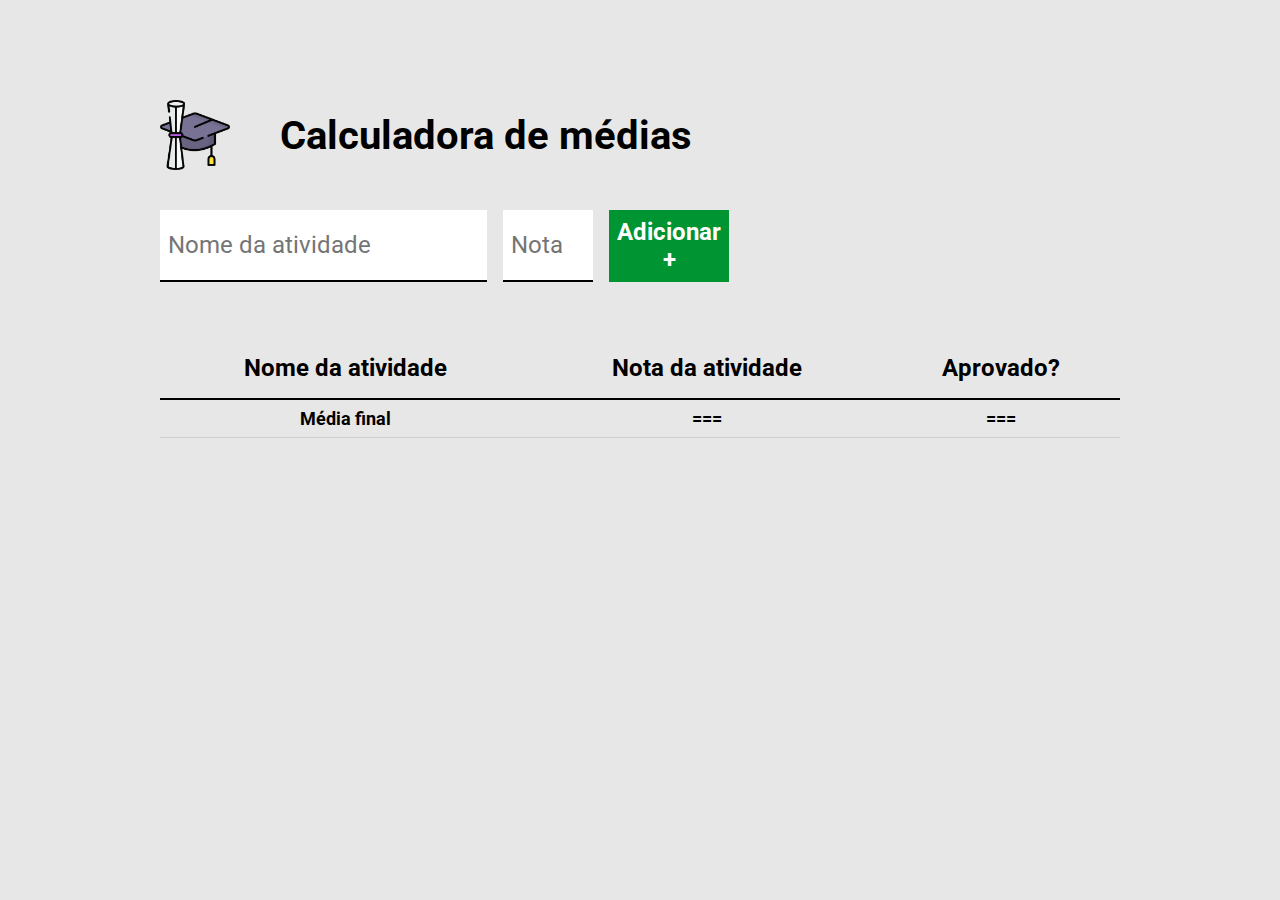
<file: index.html>
<!DOCTYPE html>
<html lang="pt-br">
<head>
    <meta charset="UTF-8">
    <meta name="viewport" content="width=device-width, initial-scale=1.0">
    <title>Calculadora de Médias</title>
    <link rel="preconnect" href="https://fonts.googleapis.com">
    <link rel="preconnect" href="https://fonts.gstatic.com" crossorigin>
    <link href="https://fonts.googleapis.com/css2?family=Roboto:ital,wght@0,100;0,300;0,400;0,500;0,700;0,900;1,100;1,300;1,400;1,500;1,700;1,900&display=swap" rel="stylesheet">
    <link rel="stylesheet" href="./main.css">

</head>
<body>
    <div class="container">
        <header>
            <img src="./Front-End M8 - Imagens/images/logo.png" alt="capelo e diploma">
            <h1>Calculadora de médias</h1>
        </header>
        <form id="form-atividade">
            <input type="text" id="nome-atividade" required placeholder="Nome da atividade" />
            <input type="number" id="nota-atividade" required placeholder = "Nota da atividade" min="0" max="10" />
            <button type ="submit">Adicionar +</button>
        </form>
        <table cellspacing="0">
            <thead>
                <tr>
                    <th>
                        Nome da atividade
                    </th>
                    <th>Nota da atividade</th>
                    <th>Aprovado?</th>
                </tr>
            </thead>
            <tbody>
            </tbody>
            <tfoot>
                <tr>
                    <td>Média final</td>
                    <td id="media-final-valor">===</td>
                    <td id="media-final-resultado">===</td>
                </tr>
            </tfoot>
        </table>
    </div>
    <script src="./main.js"></script>
</body>
</html>
</file>
<file: main.css>
* {
  margin: 0;
  padding: 0;
  box-sizing: border-box;
  font-family: 'Roboto', sans-serif;
}


body {
  background-color: #e7e7e7;
  padding-top: 100px;
  font-weight: 700;
  font-style: normal;
  text-align: center;
}

header {
  display: flex;
  align-items: center;
  margin-bottom: 40px; 
}

header img {
  height: 70px;
  margin-right: 50px;
  margin-bottom: px;
}

header h1 {
  font-size: 40px;
  font-weight: bold;
}

.container {
  max-width: 960px;
  width: 100%;
  margin: 0 auto;
}

form {
  display: flex;
  max-width: 640px;
  width: 100px;
  justify-content: space-between;
  margin-bottom: 56px;
  gap: 16px;
}

form input {
  font-size: 24px;
  background-color: #fff;
  border: none;
  border-bottom: 2px solid #000;
  padding: 8px;
}

form button {
  background-color: #009432;
  color: #fff;
  font-size: 24px;
  font-weight: bold;
  border: none;
  cursor: pointer;
  padding: 8px;
}

.botao-azul:hover {
  background-color: #0056b3; 
}

table {
  width: 100%;
}
table th {
  border-bottom: 2px solid #000;
  padding: 16px;
  font-size: 24px;
  font-weight: bold;
}

table td {
  padding: 8px 0;
  text-align: center;
  font-size: 18px;
  border-bottom: 1px solid rgba(0,0,0,0.1);
}

table td img {
  height: 30px;
}

.resultado {
  padding: 6px;
  font-weight: bold;
  color: #fff;
  background-color: #000;
  border-radius: 3px;
}

.aprovado {
  background-color: #009432;
}

.reprovado {
  background-color: red;
}
</file>
